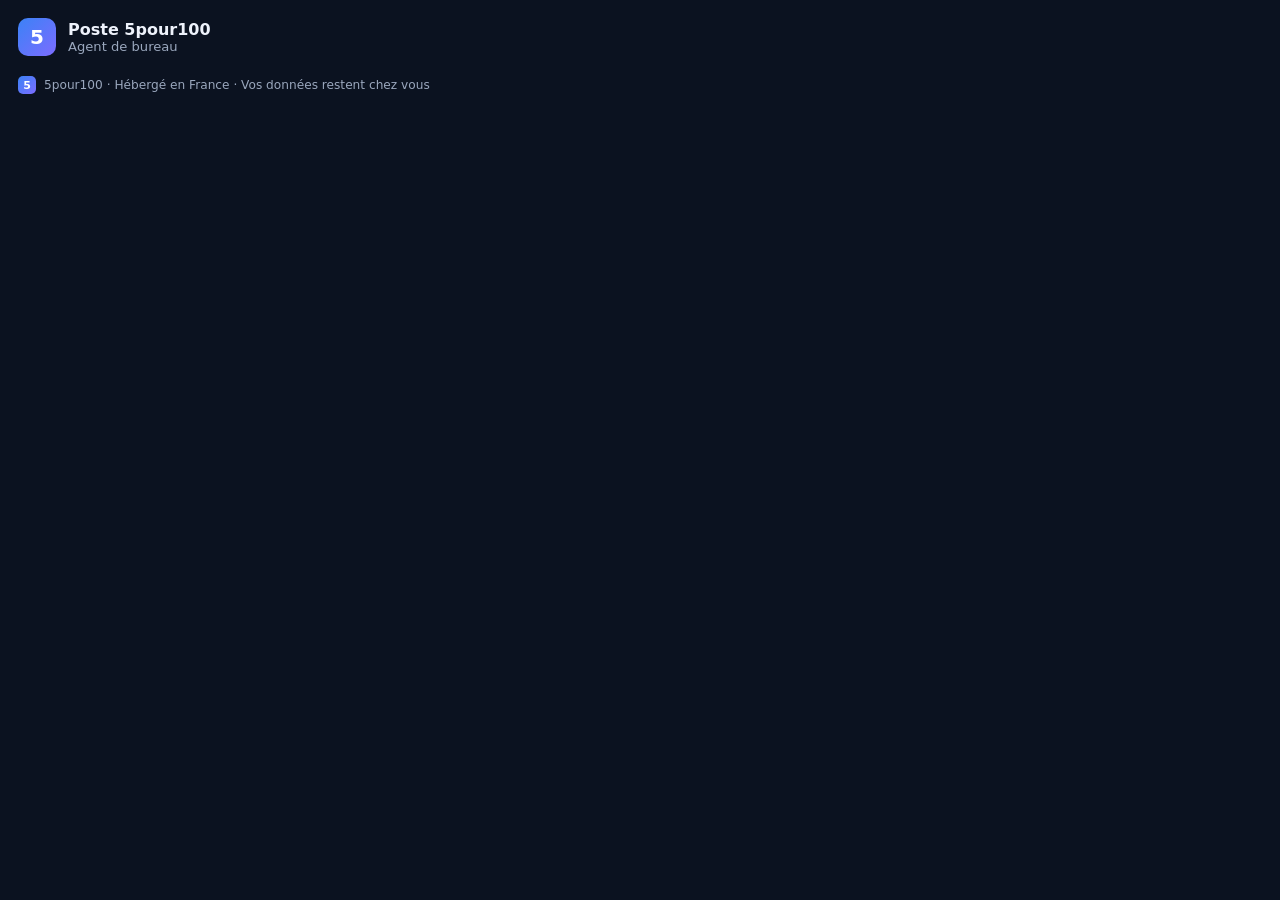
<file: agent/src/index.html>
<!doctype html>
<html lang="fr">
  <head>
    <meta charset="UTF-8" />
    <meta name="viewport" content="width=device-width, initial-scale=1.0" />
    <title>Poste 5pour100</title>
    <link rel="stylesheet" href="styles.css" />
  </head>
  <body>
    <main class="wrap">
      <header class="brand">
        <div class="logo">5</div>
        <div>
          <div class="brand-name">Poste 5pour100</div>
          <div class="brand-sub">Agent de bureau</div>
        </div>
      </header>

      <!-- Non appairé -->
      <section id="pair-view" class="card hidden">
        <h1>Relier cet ordinateur</h1>
        <p class="muted">Dans votre espace 5pour100 : <strong>Agent de bureau → Appairer un poste</strong>, puis saisissez le code ci-dessous.</p>
        <label>Code d'appairage
          <input id="code" type="text" maxlength="12" autocomplete="off" placeholder="XXXXXXXX" />
        </label>
        <label>Nom du poste (optionnel)
          <input id="name" type="text" maxlength="80" placeholder="Accueil, Salle A…" />
        </label>
        <details>
          <summary>Adresse du serveur</summary>
          <input id="server" type="text" placeholder="https://my.5pour100.fr" />
        </details>
        <button id="pair-btn" class="btn">Connecter</button>
        <p id="pair-msg" class="msg"></p>
      </section>

      <!-- Appairé -->
      <section id="connected-view" class="card hidden">
        <div id="status-chip" class="status"><span class="dot"></span> <span id="status-text">Connecté</span></div>
        <h1 id="device-name">Ce poste</h1>
        <p class="muted" id="server-label"></p>

        <div class="activity">
          <div class="activity-row">
            <span class="activity-label">Dernière activité</span>
            <span id="last-action" class="activity-value">À l'écoute</span>
          </div>
          <div class="activity-row">
            <span class="activity-label">Dernière synchro</span>
            <span id="last-sync" class="activity-value">—</span>
          </div>
          <div class="activity-row">
            <span class="activity-label">Tâches traitées</span>
            <span id="jobs-total" class="activity-value">0</span>
          </div>
        </div>

        <button id="space-btn" class="btn">Ouvrir mon espace (toutes vos apps et Léa)</button>
        <p class="muted small-note">Chacun s'y connecte avec son propre compte et ne voit que ses droits.
          <a href="#" id="space-browser">Ouvrir plutôt dans le navigateur</a></p>

        <details class="lea" open>
          <summary><strong>Demander à Léa</strong> <span class="muted" id="lea-mode">(réponses publiques)</span></summary>

          <!-- Connexion : pour parler à SA Léa (mails, données, actions à valider) -->
          <div id="lea-login" class="lea-login">
            <p class="muted">Connectez-vous pour utiliser votre vraie Léa (vos mails, vos données). Sinon, réponses publiques uniquement.</p>
            <input id="lea-email" type="email" autocomplete="username" placeholder="E-mail" />
            <input id="lea-pass" type="password" autocomplete="current-password" placeholder="Mot de passe" />
            <input id="lea-code" type="text" inputmode="numeric" maxlength="6" placeholder="Code 2FA" class="hidden" />
            <button id="lea-login-btn" class="btn" type="button">Se connecter</button>
            <p id="lea-login-msg" class="msg"></p>
          </div>

          <div id="lea-account" class="lea-account hidden">
            <span class="muted">Connecté : <strong id="lea-user"></strong></span>
            <button id="lea-logout-btn" class="btn ghost" type="button">Se déconnecter</button>
          </div>

          <p class="muted" id="lea-answer">Posez une question. Connecté, Léa agit avec vos droits ; sinon elle ne répond qu'aux infos publiques.</p>
          <div class="lea-input">
            <input id="lea-q" type="text" maxlength="2000" placeholder="Votre question…" />
            <button id="lea-mic" class="btn ghost" type="button" title="Parler" aria-label="Dicter la question">🎤</button>
            <button id="lea-send" class="btn">Demander</button>
          </div>
        </details>

        <details class="secu" id="secu">
          <summary><strong>Sécurité de ce poste</strong> <span class="muted" id="secu-score"></span></summary>
          <p class="muted">Bilan en lecture seule, fait chaque jour : l'agent constate, il ne change rien. Il est aussi visible par l'administrateur dans l'espace (Agent de bureau).</p>
          <ul id="secu-list" class="secu-list"><li class="muted">Bilan en cours de préparation…</li></ul>
          <button id="secu-btn" class="btn ghost" type="button">Refaire le bilan</button>
          <div id="boucl" class="boucl">
            <p><strong>🛡️ Bouclier</strong> <span class="muted" id="boucl-state">Non activé sur ce poste.</span></p>
            <div id="boucl-ask" class="boucl-ask" hidden>
              <p id="boucl-text"></p>
              <div class="row">
                <button id="boucl-yes" class="btn" type="button">Accepter</button>
                <button id="boucl-no" class="btn ghost" type="button">Refuser</button>
              </div>
            </div>
            <p class="muted small" id="boucl-msg"></p>
          </div>
        </details>

        <label class="switch">
          <input id="autostart" type="checkbox" />
          <span>Démarrer automatiquement avec l'ordinateur</span>
        </label>
        <label class="switch">
          <input id="opt-speak" type="checkbox" />
          <span>Lire à voix haute (notifications et réponses de Léa)</span>
        </label>
        <label class="switch">
          <input id="opt-sound" type="checkbox" />
          <span>Jouer un son à la réception</span>
        </label>
        <label class="volume">
          <span>Volume</span>
          <input id="opt-volume" type="range" min="0" max="100" step="5" />
        </label>

        <p class="muted">L'agent reçoit automatiquement les tâches de votre espace (notifications, impressions, fichiers…), même après une coupure réseau passagère. Vous pouvez fermer cette fenêtre : il continue en arrière-plan (barre des tâches).</p>

        <div class="row">
          <button id="display-btn" class="btn ghost">Afficher l'écran d'état</button>
          <button id="folder-btn" class="btn ghost">Ouvrir le dossier des fichiers reçus</button>
        </div>
        <div class="share">
          <p><strong>Partager un fichier avec mon espace</strong></p>
          <p class="muted small">Vous choisissez le fichier sur cet ordinateur. Il est partagé à votre nom (connectez-vous dans la section Léa), et l'espace ne lit rien d'autre sur le poste. Vous pouvez le retirer depuis l'espace (Agent de bureau).</p>
          <div class="row">
            <select id="share-vis" aria-label="Pour qui">
              <option value="moi">Pour moi seulement</option>
              <option value="equipe">Pour l'équipe</option>
            </select>
            <button id="share-btn" class="btn ghost" type="button">Choisir un fichier…</button>
          </div>
          <p id="share-msg" class="muted small"></p>
        </div>
        <div class="share">
          <p><strong>Connecter un logiciel de cet ordinateur</strong></p>
          <p class="muted small">Choisissez le dossier où votre logiciel (caisse, comptabilité, scanner…) enregistre ses exports. Chaque nouveau fichier qui y arrive est envoyé à votre espace, à votre nom (connectez-vous dans la section Léa). Les fichiers déjà présents ne sont pas envoyés, ni les sous-dossiers. Vous ou un administrateur pouvez couper la connexion ici ou depuis l'espace (Agent de bureau).</p>
          <div class="row">
            <select id="dos-vis" aria-label="Pour qui">
              <option value="moi">Pour moi seulement</option>
              <option value="equipe">Pour l'équipe</option>
            </select>
            <button id="dos-btn" class="btn ghost" type="button">Choisir un dossier…</button>
          </div>
          <ul id="dos-list" class="small"></ul>
          <p id="dos-msg" class="muted small"></p>
        </div>
        <div class="row">
          <button id="unpair-btn" class="btn ghost">Déconnecter ce poste</button>
        </div>
        <p id="conn-msg" class="msg"></p>
      </section>

      <footer class="foot">
        <span class="foot-logo">5</span>
        <span>5pour100 · Hébergé en France · Vos données restent chez vous</span>
      </footer>
    </main>

    <!-- Bannière de message du formateur : persistante (reste jusqu'à « J'ai lu »), visible même sans son. -->
    <div id="notif-banner" class="notif hidden" role="alert" aria-live="assertive">
      <div class="notif-inner">
        <div class="notif-icon" aria-hidden="true">📣</div>
        <div class="notif-text">
          <strong id="notif-title">Message</strong>
          <span id="notif-body"></span>
        </div>
        <button id="notif-ack" class="btn" type="button">J'ai lu</button>
      </div>
    </div>

    <script src="main.js"></script>
  </body>
</html>
</file>
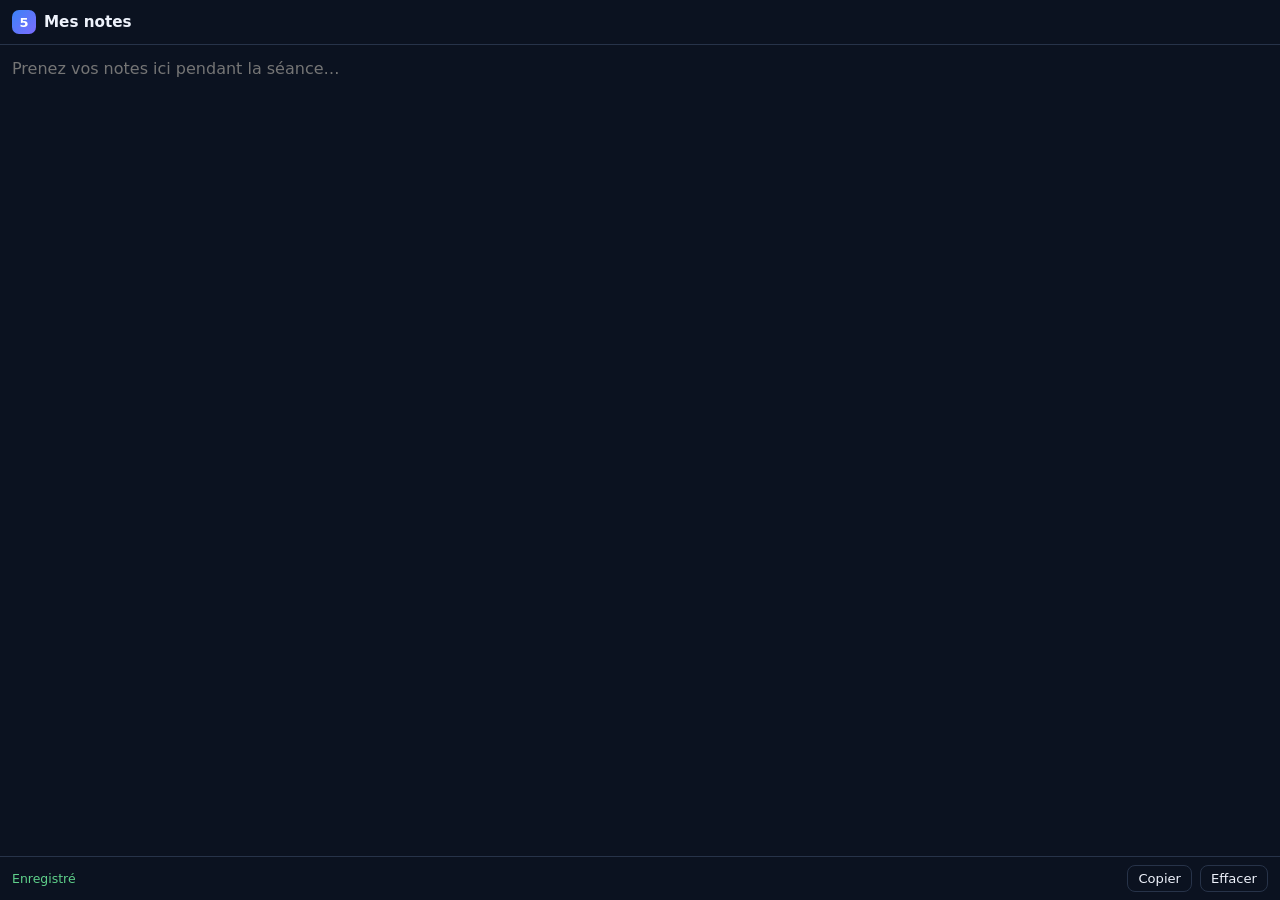
<file: agent/src/notes.html>
<!doctype html>
<html lang="fr">
  <head>
    <meta charset="UTF-8" />
    <meta name="viewport" content="width=device-width, initial-scale=1.0" />
    <title>Mes notes</title>
    <style>
      :root { --bg:#0b1220; --card:#141c2e; --line:#273349; --text:#eef2fb; --muted:#9aa7bd; --accent:#3b82f6; }
      * { box-sizing: border-box; }
      html, body { height: 100%; margin: 0; }
      body { display: flex; flex-direction: column; background: var(--bg); color: var(--text);
        font-family: ui-sans-serif, system-ui, -apple-system, "Segoe UI", Roboto, sans-serif; }
      header { display: flex; align-items: center; gap: 8px; padding: 10px 12px; border-bottom: 1px solid var(--line); }
      .logo { width: 24px; height: 24px; border-radius: 7px; background: linear-gradient(135deg,#3b82f6,#7c6cff);
        color:#fff; font-weight:800; font-size:13px; display:grid; place-items:center; }
      .title { font-weight: 700; font-size: .95rem; }
      textarea { flex: 1; width: 100%; border: 0; resize: none; padding: 12px; background: var(--bg); color: var(--text);
        font: inherit; line-height: 1.5; outline: none; }
      footer { display: flex; align-items: center; gap: 8px; padding: 8px 12px; border-top: 1px solid var(--line);
        color: var(--muted); font-size: .78rem; }
      button { font: inherit; font-size: .82rem; border: 1px solid var(--line); background: transparent; color: var(--text);
        border-radius: 8px; padding: 5px 10px; cursor: pointer; }
      button:hover { border-color: var(--accent); }
      .spacer { flex: 1; }
      .saved { color: #5fd08a; }
    </style>
  </head>
  <body>
    <header>
      <div class="logo">5</div>
      <div class="title">Mes notes</div>
    </header>
    <textarea id="notes" placeholder="Prenez vos notes ici pendant la séance…" autofocus></textarea>
    <footer>
      <span id="state" class="saved">Enregistré</span>
      <span class="spacer"></span>
      <button id="copy">Copier</button>
      <button id="clear">Effacer</button>
    </footer>
    <script src="notes.js"></script>
  </body>
</html>
</file>
<file: agent/src/styles.css>
:root {
  --bg: #0b1220;
  --card: #141c2e;
  --line: #273349;
  --text: #eef2fb;
  --muted: #9aa7bd;
  --accent: #3b82f6;
  --ok: #2fae5f;
  --err: #ef5350;
}
* { box-sizing: border-box; }
body {
  margin: 0;
  font-family: ui-sans-serif, system-ui, -apple-system, "Segoe UI", Roboto, sans-serif;
  background: var(--bg);
  color: var(--text);
}
.wrap { padding: 18px; display: grid; gap: 16px; }
.brand { display: flex; align-items: center; gap: 12px; }
.logo {
  width: 38px; height: 38px; border-radius: 10px;
  background: linear-gradient(135deg, #3b82f6, #7c6cff);
  color: #fff; font-weight: 800; font-size: 20px;
  display: grid; place-items: center;
}
.brand-name { font-weight: 700; }
.brand-sub { color: var(--muted); font-size: .82rem; }
.card { background: var(--card); border: 1px solid var(--line); border-radius: 16px; padding: 18px; display: grid; gap: 12px; }
h1 { font-size: 1.25rem; margin: 0; }
.muted { color: var(--muted); font-size: .9rem; line-height: 1.5; margin: 0; }
label { display: grid; gap: 6px; font-size: .88rem; }
input {
  font: inherit; padding: 11px 12px; border-radius: 10px;
  border: 1px solid var(--line); background: var(--bg); color: var(--text);
}
input:focus { outline: 2px solid color-mix(in srgb, var(--accent) 60%, transparent); border-color: var(--accent); }
#code { letter-spacing: .18em; text-transform: uppercase; font-weight: 700; }
details summary { cursor: pointer; color: var(--muted); font-size: .85rem; }
details input { margin-top: 8px; width: 100%; }
.btn {
  border: 0; cursor: pointer; font: inherit; font-weight: 700; font-size: 1rem;
  padding: 13px; border-radius: 12px; background: var(--accent); color: #fff;
  transition: filter .12s ease, transform .12s ease;
}
.btn:hover { filter: brightness(1.07); }
.btn:disabled { opacity: .6; cursor: default; }
.btn.ghost { background: transparent; border: 1px solid var(--line); color: var(--text); }
.status { display: inline-flex; align-items: center; gap: 8px; color: var(--ok); font-weight: 600; font-size: .9rem; }
.dot { width: 9px; height: 9px; border-radius: 50%; background: var(--ok); box-shadow: 0 0 0 4px color-mix(in srgb, var(--ok) 25%, transparent); }
.status.offline { color: var(--muted); }
.status.offline .dot { background: var(--muted); box-shadow: 0 0 0 4px color-mix(in srgb, var(--muted) 22%, transparent); }
.activity { display: grid; gap: 8px; background: var(--bg); border: 1px solid var(--line); border-radius: 12px; padding: 12px 14px; }
.activity-row { display: flex; justify-content: space-between; align-items: baseline; gap: 12px; }
.activity-label { color: var(--muted); font-size: .82rem; }
.activity-value { font-weight: 600; font-size: .9rem; text-align: right; }
.switch { display: flex; flex-direction: row; align-items: center; gap: 10px; font-size: .88rem; cursor: pointer; }
.switch input { width: 18px; height: 18px; accent-color: var(--accent); }
.row { display: flex; gap: 10px; flex-wrap: wrap; }
.row .btn { flex: 1; min-width: 160px; }
.volume { display: flex; align-items: center; gap: 10px; font-size: .88rem; }
.volume input[type="range"] { flex: 1; accent-color: var(--accent); }
.lea { margin: 6px 0; }
.lea summary { cursor: pointer; font-size: .9rem; }
.lea #lea-answer { margin: 8px 0; white-space: pre-wrap; }
.lea-input { display: flex; gap: 8px; }
.lea-input input { flex: 1; }
.lea-login { display: flex; flex-direction: column; gap: 8px; margin: 8px 0; }
.lea-account { display: flex; align-items: center; justify-content: space-between; gap: 10px; margin: 8px 0; }
.msg { margin: 0; font-size: .88rem; min-height: 1.1em; }
.msg.ok { color: var(--ok); }
.msg.err { color: var(--err); }
.hidden { display: none; }
/* Bannière de message du formateur : overlay haut, persistante, pulsation d'appel. */
.notif {
  position: fixed; inset: 0 0 auto 0; z-index: 9999;
  padding: 12px; background: linear-gradient(135deg, #f6dfa4, #d4af37);
  color: #17120a; box-shadow: 0 10px 34px rgba(0,0,0,.45);
  animation: notif-in .25s ease-out;
}
.notif.pulse { animation: notif-pulse .8s ease-in-out; }
.notif-inner { display: flex; align-items: center; gap: 12px; max-width: 720px; margin: 0 auto; }
.notif-icon { font-size: 1.5rem; }
.notif-text { flex: 1; min-width: 0; display: flex; flex-direction: column; gap: 2px; }
.notif-text strong { font-size: 1rem; }
.notif-text span { font-size: .95rem; overflow-wrap: anywhere; }
.notif .btn { background: #17120a; color: #f6dfa4; padding: 10px 16px; flex: 0 0 auto; }
.notif .btn:hover { filter: brightness(1.2); }
@keyframes notif-in { from { transform: translateY(-100%); opacity: 0; } to { transform: translateY(0); opacity: 1; } }
@keyframes notif-pulse { 0%,100% { filter: none; } 50% { filter: brightness(1.25); } }

.foot { display: flex; align-items: center; gap: 8px; color: var(--muted); font-size: .76rem; padding-top: 4px; }
.foot-logo { width: 18px; height: 18px; border-radius: 5px; background: linear-gradient(135deg, #3b82f6, #7c6cff); color: #fff; font-weight: 800; font-size: 11px; display: grid; place-items: center; }
.small-note { font-size: 12px; margin-top: 6px; }
.secu { margin: 12px 0; }
.secu-list { list-style: none; padding: 0; margin: 8px 0; font-size: .9rem; line-height: 1.6; }
.secu-alerte { color: #fbbf24; }
.small-note a { color: #93c5fd; }

.boucl { border-top: 1px solid var(--line); margin-top: 10px; padding-top: 8px; }
.boucl-ask { background: rgba(246, 223, 164, .08); border: 1px solid var(--line); border-radius: 12px; padding: 10px 12px; }
.boucl-ask p { margin: 0 0 8px; }
.small { font-size: .85rem; }
.share { border-top: 1px solid var(--line); padding-top: 8px; }
.share p { margin: 0 0 6px; }
.share select { flex: 0 0 auto; padding: 8px; border-radius: 10px; border: 1px solid var(--line); background: transparent; color: var(--text); }
</file>
